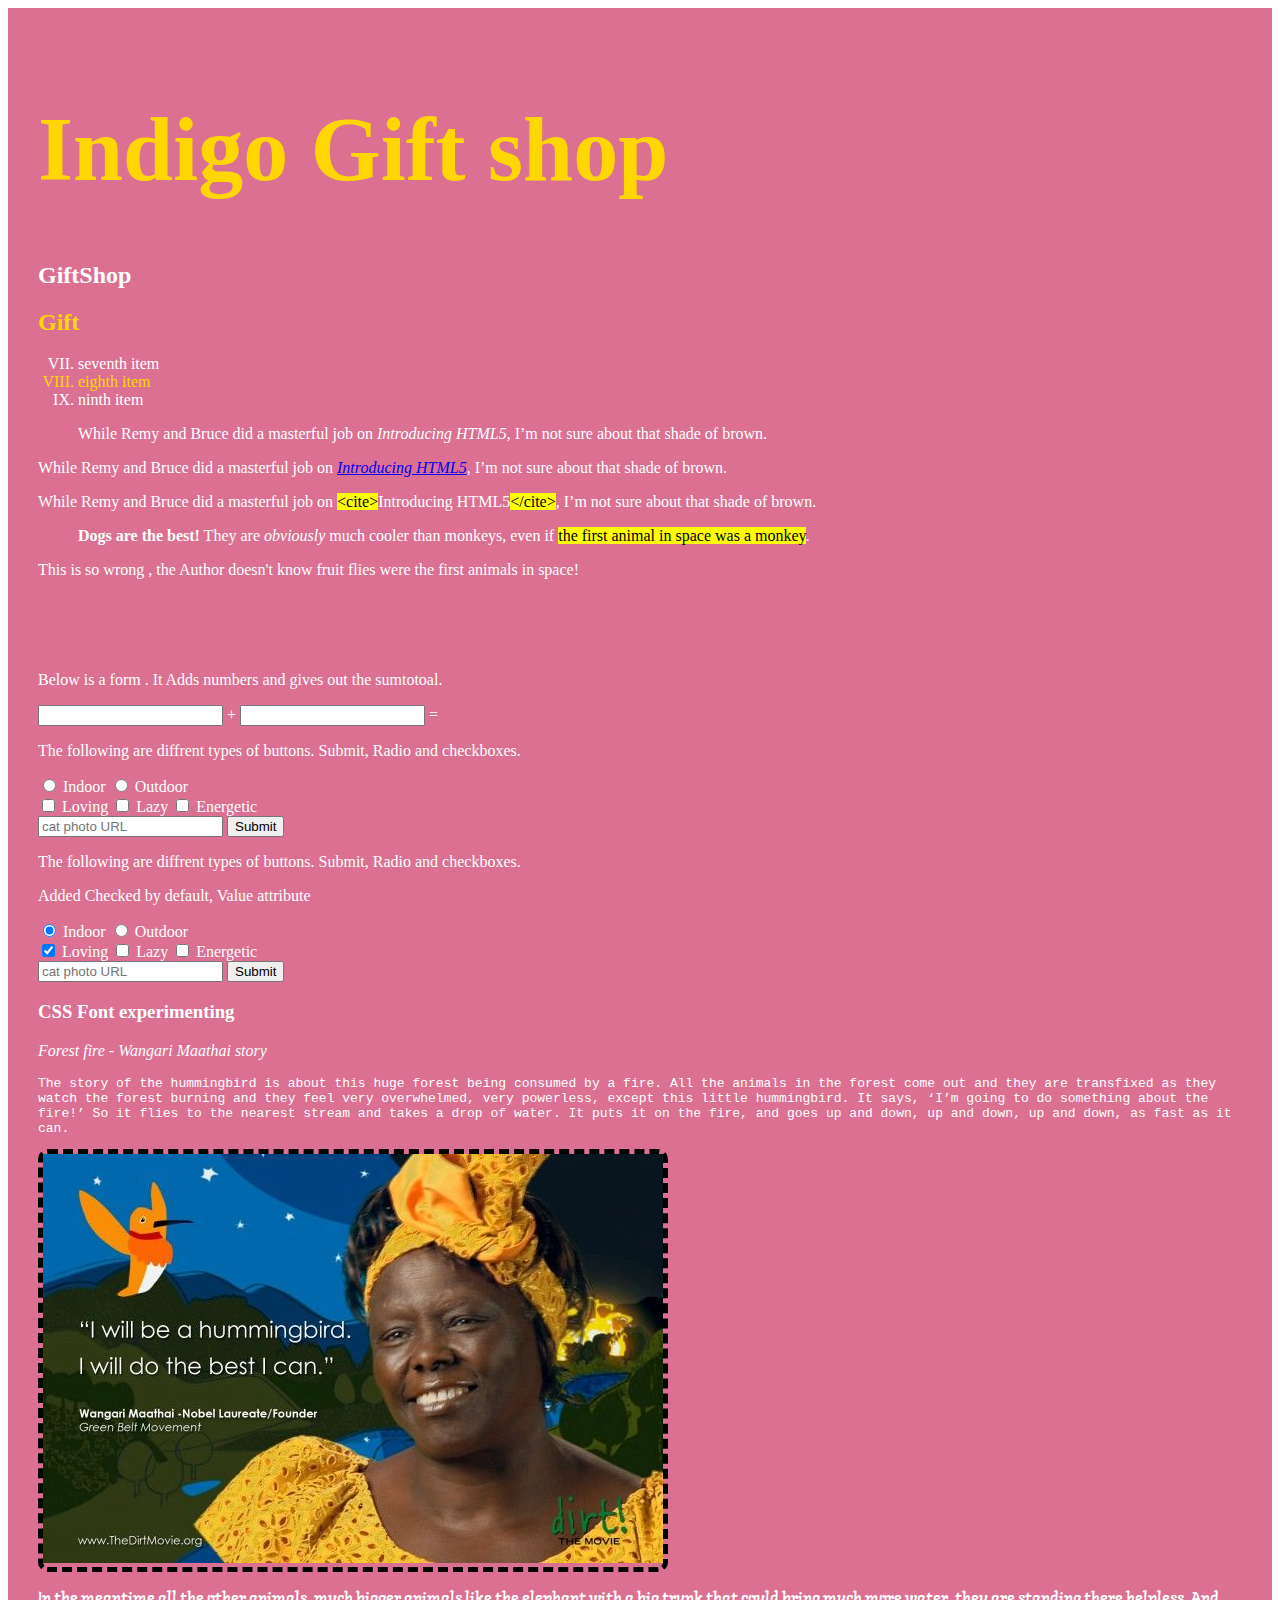
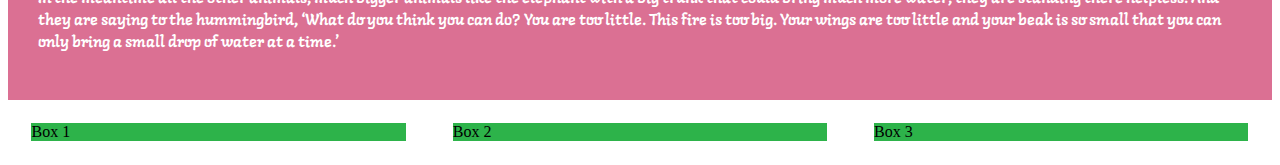
<file: index.html>
<!DOCTYPE html>
<html lang="en">
<head>
    <meta charset="UTF-8">
    <meta name="viewport" content="width=device-width, initial-scale=1.0">
    <title>Indigo Gift Shop</title>
    <link rel="stylesheet" href="stylesheet/style.css">
    <link rel="preconnect" href="https://fonts.gstatic.com">
<link href="https://fonts.googleapis.com/css2?family=Langar&display=swap" rel="stylesheet">
</head>
<body>
    
    <div id ="container">
        <!--day 7 changing css color to gold-->
<h1 style="color:gold;" >Indigo Gift shop </h1>
<h2>GiftShop</h2>
<h2 class="gold-text">Gift</h2>
<ol type="I">
    <li value="7">seventh item</li>
    <li class ="gold-text">eighth item</li>
    <li>ninth item</li>
   </ol>
    <blockquote>
        <!--Cite Element-->
    <p>While Remy and Bruce did a masterful job on <cite>Introducing HTML5</cite>, I’m not sure
        about that shade of brown.</p>
        </blockquote>
        <p>While Remy and Bruce did a masterful job on <cite><a
        href="http://introducinghtml5.com/">Introducing HTML5</a></cite>, I’m not sure about that
        shade of brown.</p>
        <!--Mark Element-->
        <p>While Remy and Bruce did a masterful job on <mark>&lt;cite&gt;</mark>Introducing
            HTML5<mark>&lt;/cite&gt;</mark>, I’m not sure about that shade of brown.</p> 
            <!--Mark element in a quote-->
            <div><blockquote>
                <p><strong>Dogs are the best!</strong> They are <em>obviously</em> much cooler than monkeys,
               even if <mark>the first animal in space was a monkey</mark>.</p>
               </blockquote>
               <p>This is so wrong , the Author doesn't know fruit flies were the first animals in space!</p></div>
    </div>
    <div id="container">
<!--12/10/2020 I Learn About Forms-->
<p>Below is a form . It Adds numbers and gives out the sumtotoal.</p>
<form onsubmit="return false" oninput="o.value = a.valueAsNumber + b.valueAsNumber">
    <input name="a" id="a" type="number" step="any"> +
    <input name="b" id="b" type="number" step="any"> =
    <output name="o" for="a b"></output>

    <!-- Buttons-->
    <p>The following are diffrent types of buttons. Submit, Radio and checkboxes.</p>
    <label for="indoor"><input id="indoor" type="radio" name="indoor-outdoor"> Indoor</label>
    <label for="outdoor"><input id="outdoor" type="radio" name="indoor-outdoor"> Outdoor</label><br>
    <label for="loving"><input id="loving" type="checkbox" name="personality"> Loving</label>
    <label for="lazy"><input id="lazy" type="checkbox" name="personality"> Lazy</label>
    <label for="energetic"><input id="energetic" type="checkbox" name="personality"> Energetic</label><br>
    <input type="text" placeholder="cat photo URL" required>
    <button type="submit">Submit</button>
    <p>The following are diffrent types of buttons. Submit, Radio and checkboxes.</p>
    <!--Adding checked, and value to Radioboxes and checkboxes-->
<p> Added Checked by default, Value attribute</p>
<label for="indoor"><input id="indoor" type="radio" name="indoor-outdoor" value="indoor" checked> Indoor</label>
<label for="outdoor"><input id="outdoor" type="radio" name="indoor-outdoor" value="outdoor"> Outdoor</label><br>
<label for="loving"><input id="loving" type="checkbox" name="personality" value="loving" checked> Loving</label>
<label for="lazy"><input id="lazy" type="checkbox" name="personality" value="lazy"> Lazy</label>
<label for="energetic"><input id="energetic" type="checkbox" name="personality" value="energetic"> Energetic</label><br>
<input type="text" placeholder="cat photo URL" required>
<button type="submit">Submit</button>
   </form> 

<!--The Paraghraph below is for experimenting with CSS Fonts.-->

    <h3>CSS Font experimenting</h3>
<p><i> Forest fire - Wangari Maathai story</i> </p>
<p class="font-type"> The story of the hummingbird is about this huge forest being consumed by a fire. All the animals in the forest come out and they are transfixed as they watch the forest burning and they feel very overwhelmed, very powerless, except this little hummingbird. It says, ‘I’m going to do something about the fire!’ So it flies to the nearest stream and takes a drop of water. It puts it on the fire, and goes up and down, up and down, up and down, as fast as it can.
  <div class="img-container-block thin-black-border"> <a href="https://pbs.twimg.com/media/CSPmCs9UEAQNicu?format=jpg&name=small"><img src=" images/wangarimathai.jpg" alt=" Wangari Maathai-HummingBird"> </div>
</a>
    
</p>
<p class=" font-two"> In the meantime all the other animals, much bigger animals like the elephant with a big trunk that could bring much more water, they are standing there helpless. And they are saying to the hummingbird, ‘What do you think you can do? You are too little. This fire is too big. Your wings are too little and your beak is so small that you can only bring a small drop of water at a time.’</p>
<!--<div class="thick-black-border"> <a href="https://pbs.twimg.com/media/CSPmCs9UEAQNicu?format=jpg&name=small"><img src=" images/wangarimathai.jpg" alt=" Wangari Maathai-HummingBird"> </div> -->
</a>
    </div>

    <div class="box-set">
        <figure class="box">Box 1</figure>
        <figure class="box">Box 2</figure>
        <figure class="box">Box 3</figure>
      </div>
               
    
</body>
</html>
</file>
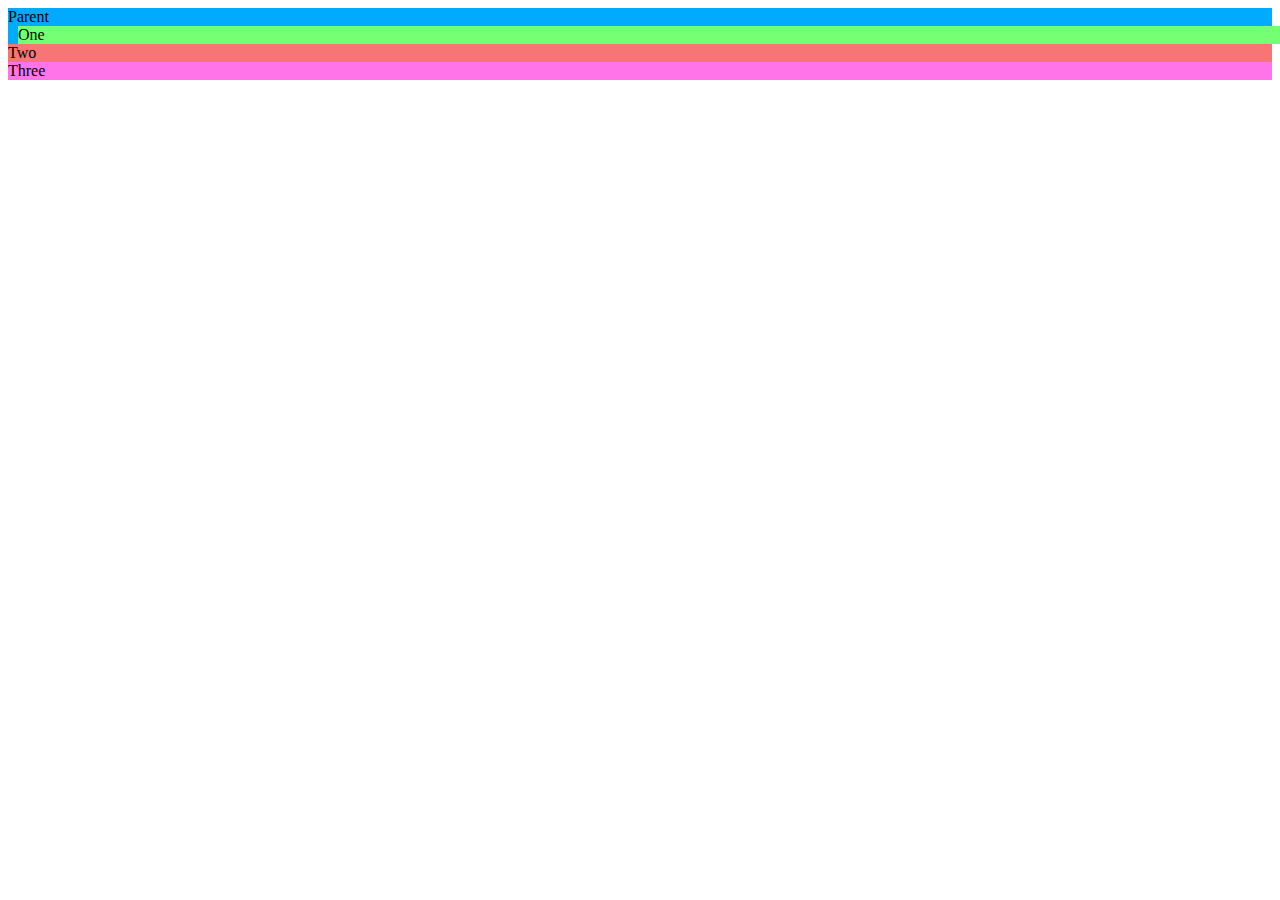
<file: CssPosition.html>
<!--Day (9/100) CSS POSITION-->
<!DOCTYPE html>
<html lang="en">
<head>
    <meta charset="UTF-8">
    <meta name="viewport" content="width=device-width, initial-scale=1.0">
    <title>CSS POSITION--</title>
    <link rel="stylesheet" href="newstyle.css">
<style> </style>
</head>
<body>
    <div class="parent">
        Parent
        <div class="child-one child">One</div>
        <div class="child-two child">Two</div>
        <div class="child-three child">Three</div>
      </div>
    
</body>
</html>
</file>
<file: stylesheet/style.css>
/* Project Name: Clan 18 Gift Shop (C18 GS)
Project Client: Alchemist Holdingss
Author : James Kamau | twitter: @jameshqter| github:jameshmwangi
body {
  background: url("../images/purplez.jpg");
  background-position: center;
  background-attachment: fixed;
  -webkit-background-size: cover; /* the next 3 lines are "browser prefixes", they are necessary to include for CSS3 techniques */ /*
  -moz-background-size: cover;
  -o-background-size: cover;
  background-size: cover;
}*/
h1 {
  font-size: 90px;
}
#container {
  position: relative;
  max-width: 1260px;
  background: palevioletred;
  color: white;
  padding: 30px;
}
/*Day 7/100  
Learning about CSS class
*/

.gold-text {
  color: gold;
}
.img-container-block {
  text-align: center;
}
.font-type {
  font-family: monospace;
}
.font-two {
  font-family: "Langar", cursive;
}

/* Day 8 more elementary Css*/
.thin-black-border {
  border-color: black;
  border-width: 5px;
  border-style: dashed;
  text-align: center;
  border-radius: 10px;
  width: fit-content;
}
.thick-black-border {
  border-color: cyan;
  border-width: 5px;
  border-style: solid;
  border-radius: 10%;
  width: fit-content;
}
.box-set {
  background: #eaeaed;
}
.box {
  background: #2db34a;
  float: left;
  margin: 1.858736059%;
  width: 29.615861214%;
}
</file>
<file: newstyle.css>
/* Day 9*/

.parent {
  background-color: #00aaff;
}
.child-one {
  background-color: #75ff74;
  position: relative;
  left: 10px;
}
.child-two {
  background-color: #f77575;
}
.child-three {
  background-color: #ff74e9;
}
</file>
